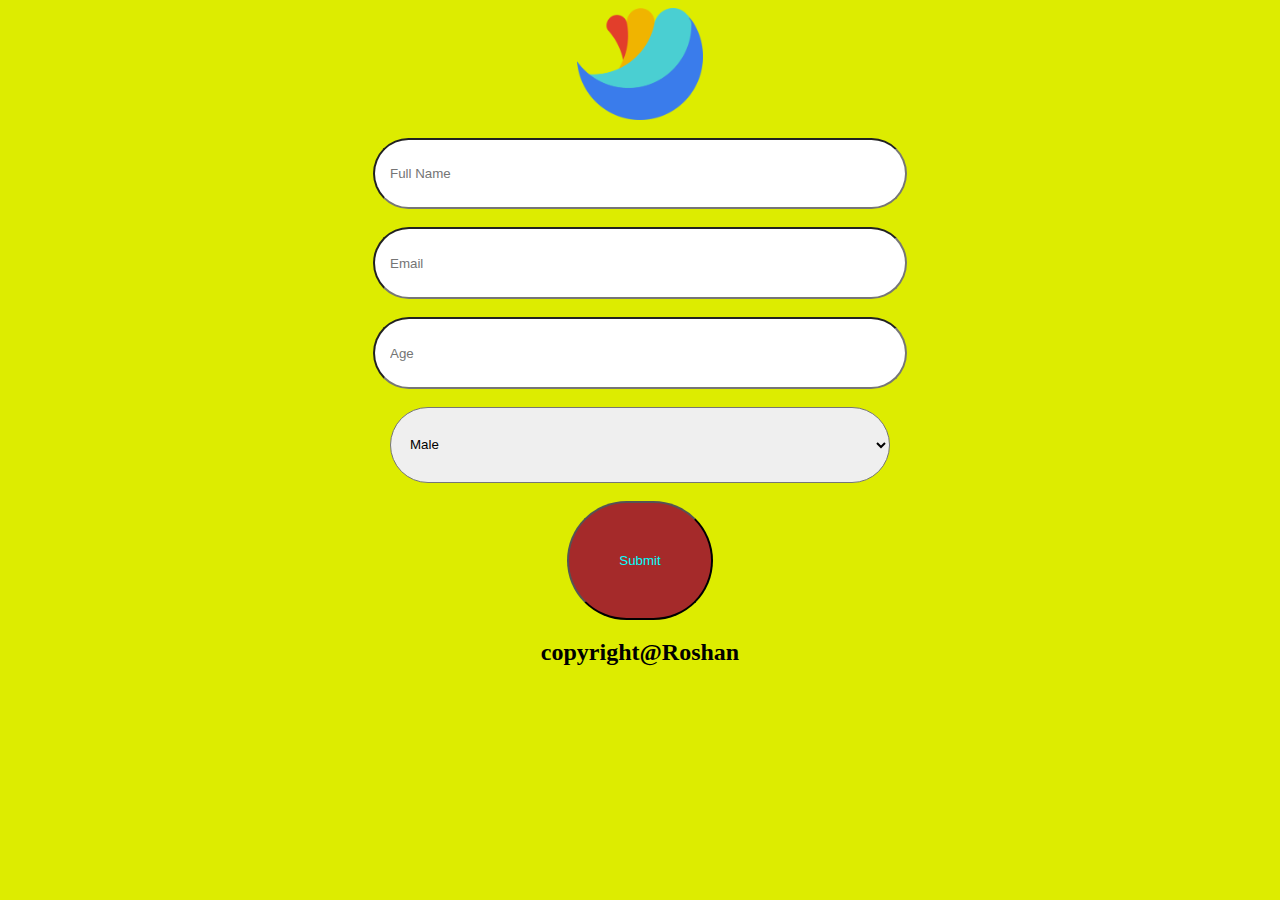
<file: about-us.html>
<!DOCTYPE html>
<html lang="en">
<head>
    <meta charset="UTF-8">
    <meta name="viewport" content="width=device-width, initial-scale=1.0">
    <title>Document</title>

    <link rel="stylesheet" href="CSS/style.css">

</head>
<body>
    <body style="background-color:rgb(221, 236, 0);"></body>

<img class="center" src="assets/ssss.png" alt="">

<br>

<center>

    <input class="input" type="text" placeholder="Full Name"/>
    <br>
    <br>
    <input class="input" type="text" placeholder="Email"/>
    <br>
    <br>
    <input class="input" type="text" placeholder="Age"/>
    <br>
    <br>

    <select class="select"  name="cars" id="cars">

      <option class="select" value="volvo">Male</option>
      <option class="select" value="saab">Fe Male</option>

    </select>

    <br>
    <br>
    <button class="btn">Submit</button>

    <h2>copyright@Roshan</h2>

</center>
</body>
</html>
</file>
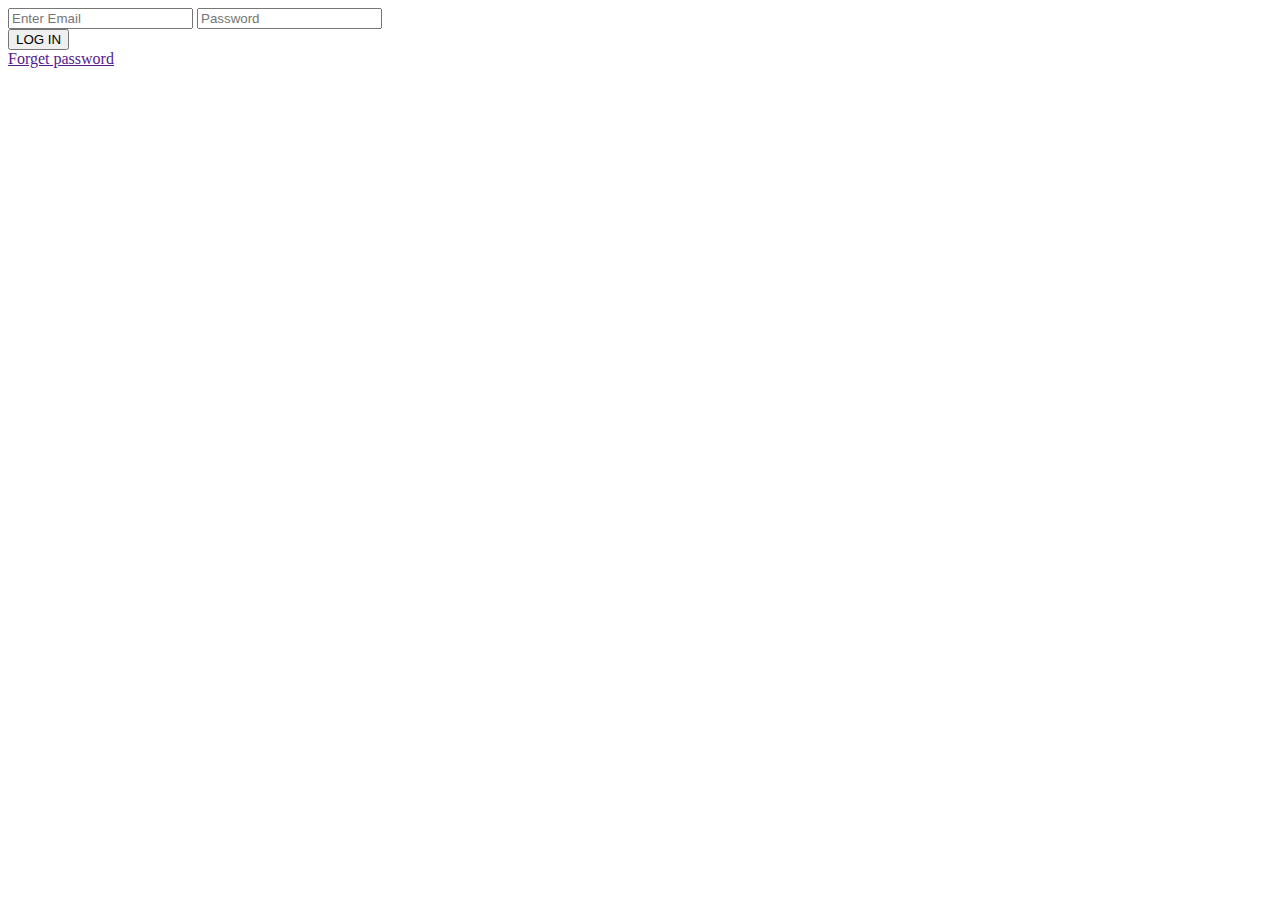
<file: loging.html>
<!DOCTYPE html>
<html lang="en">
<head>
    <meta charset="UTF-8">
    <meta name="viewport" content="width=device-width, initial-scale=1.0">
    <title>Document</title>
</head>
<body>
    
    <input type="text" placeholder="Enter Email"/>
    <input type="text" placeholder="Password"/>
    <br>
    <button>LOG IN</button>
    <br>
    <a href="">Forget password</a>

</body>
</html>
</file>
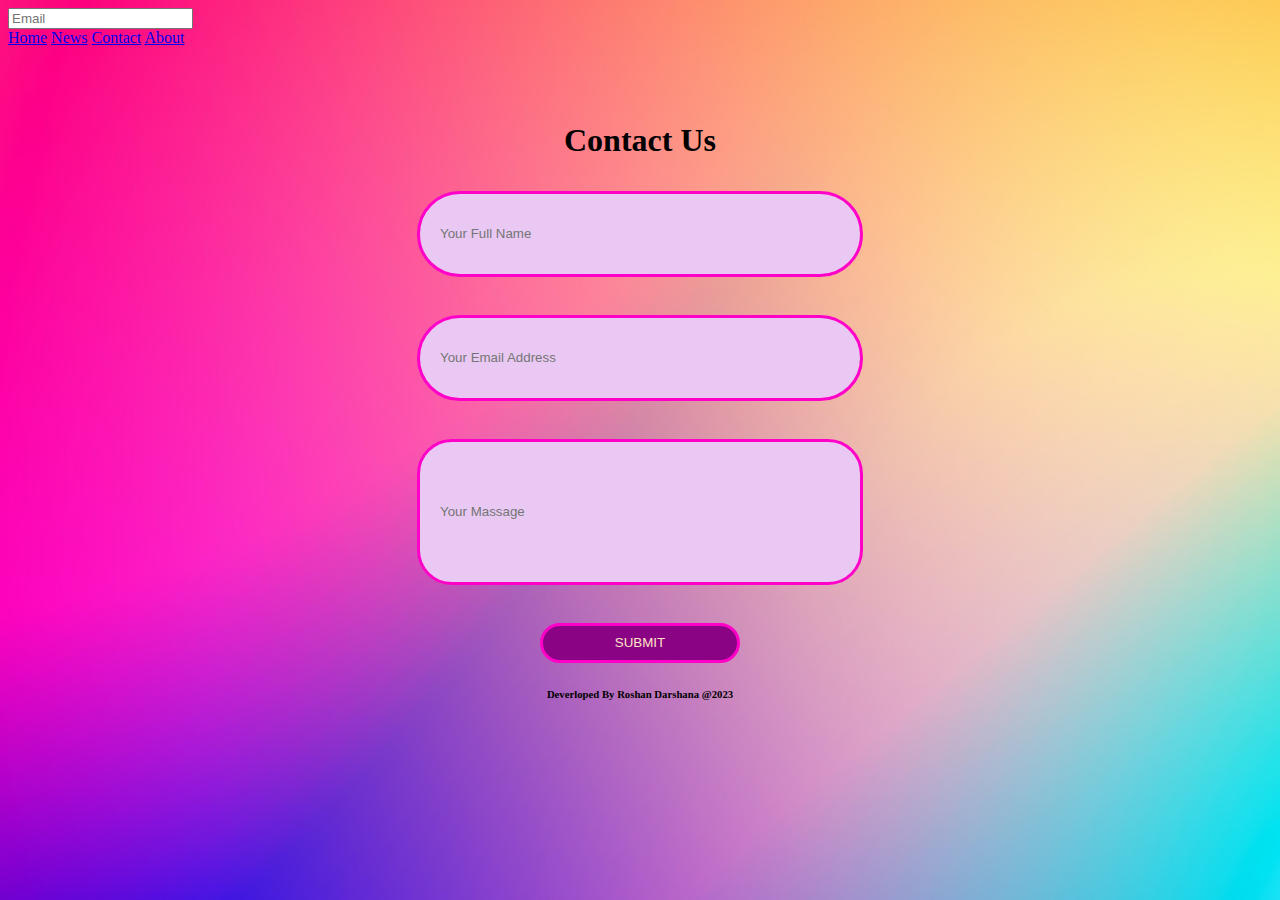
<file: new.html>
<!DOCTYPE html>
<html lang="en">
<head>
    <meta charset="UTF-8">
    <mezta name="viewport" content="width=, initial-scale=1.0">
    <title>Document</title>

    <link rel="stylesheet" href="CSS/about.css">


</head>
<body>

    <input type="text" placeholder="Email">

    <div class="topnav">
        <a class="active" href="#home">Home</a>
        <a href="#news">News</a>
        <a href="#contact">Contact</a>
        <a href="#about">About</a>
      </div>
    <br>

    <br>
    <br>


    <center>
    <div>
    <h1 class="center">Contact Us </h1>
    </div>

    <div>
        <input class="input" type="text" placeholder ="Your Full Name"/>
        <br>
        <br>
        <input class="input" type="text" placeholder ="Your Email Address"/>
        <br>
        <br>
        <input class="massage" type="text" placeholder="Your Massage"/>
        <br>
        <br>
        <button class="btn">SUBMIT</button>

    </div>

    <div>
        <h6>Deverloped By Roshan Darshana @2023</h6>
    </div>

    

    </center>
    <style>
        body {
          background-image: url('nnnn.jpg');
          background-repeat: no-repeat;
          background-attachment: fixed;
          background-size: cover;
        }
        </style>


</body>
</html>
</file>
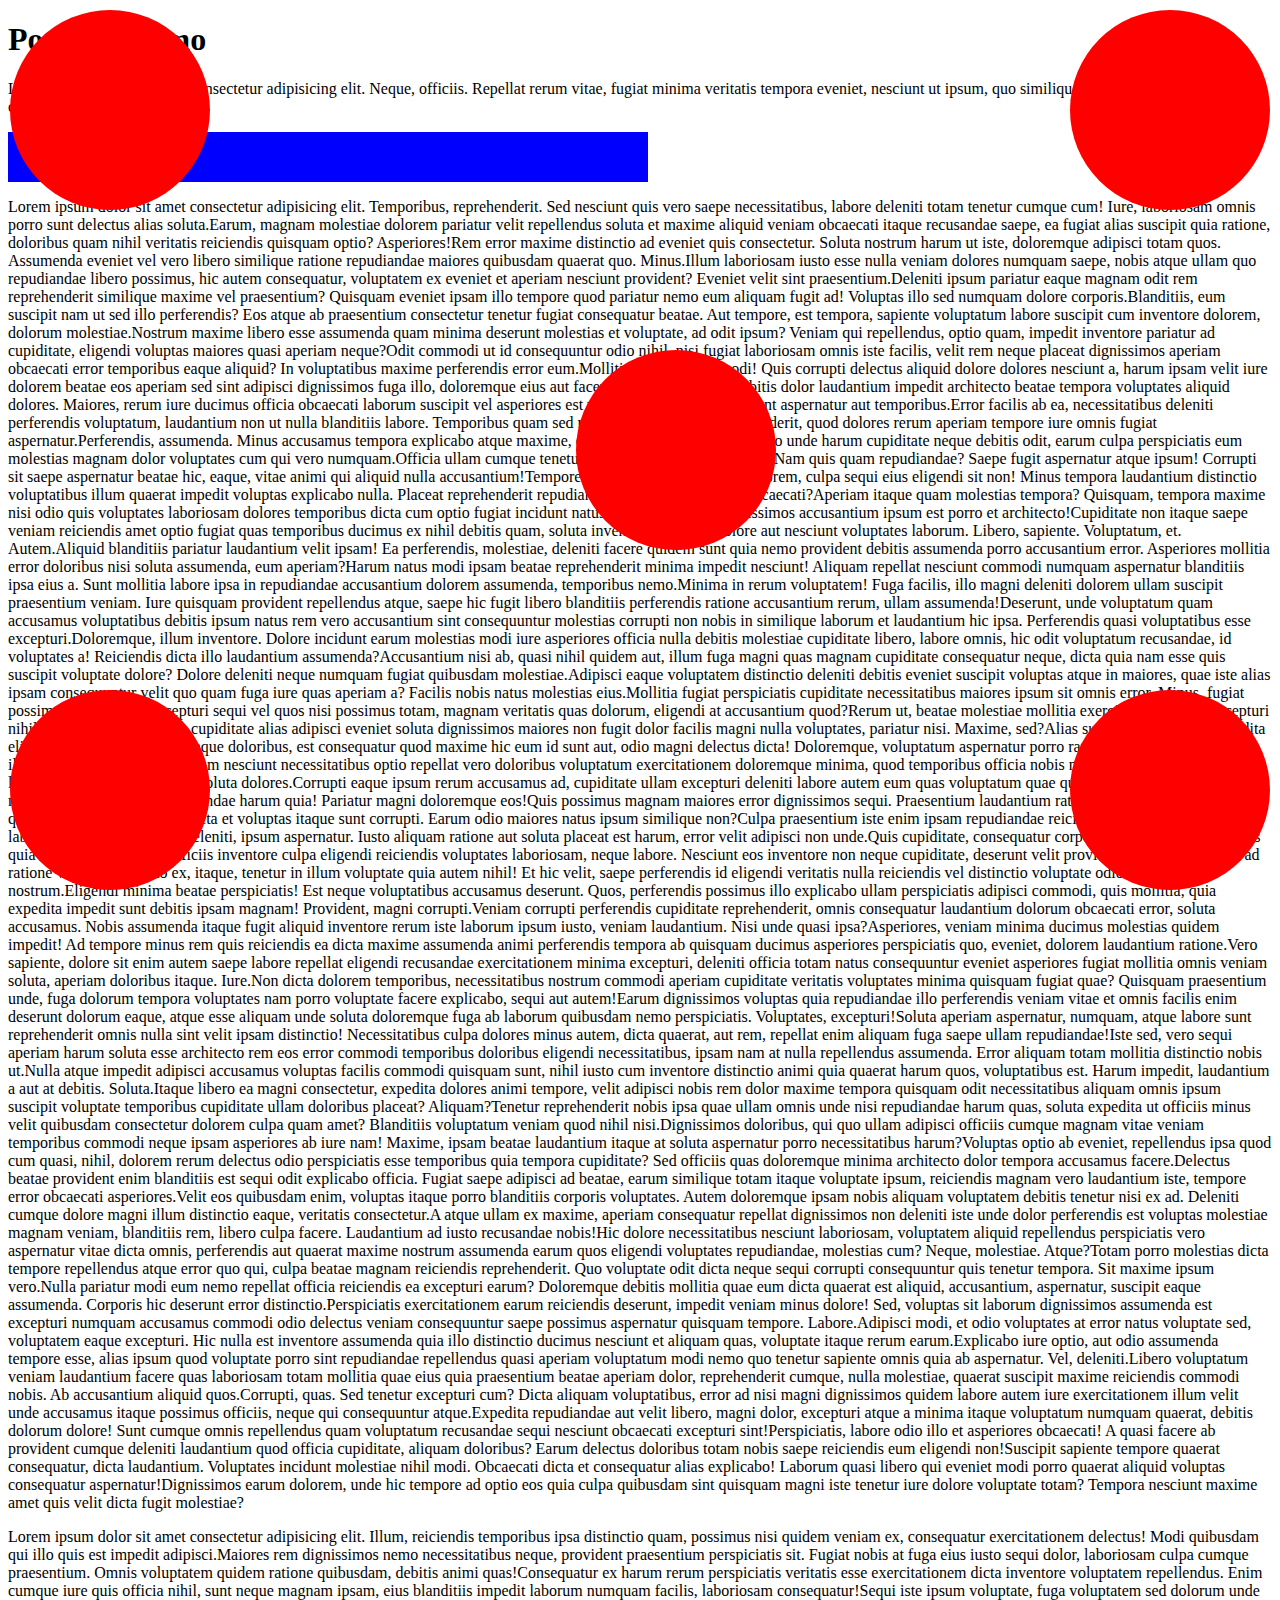
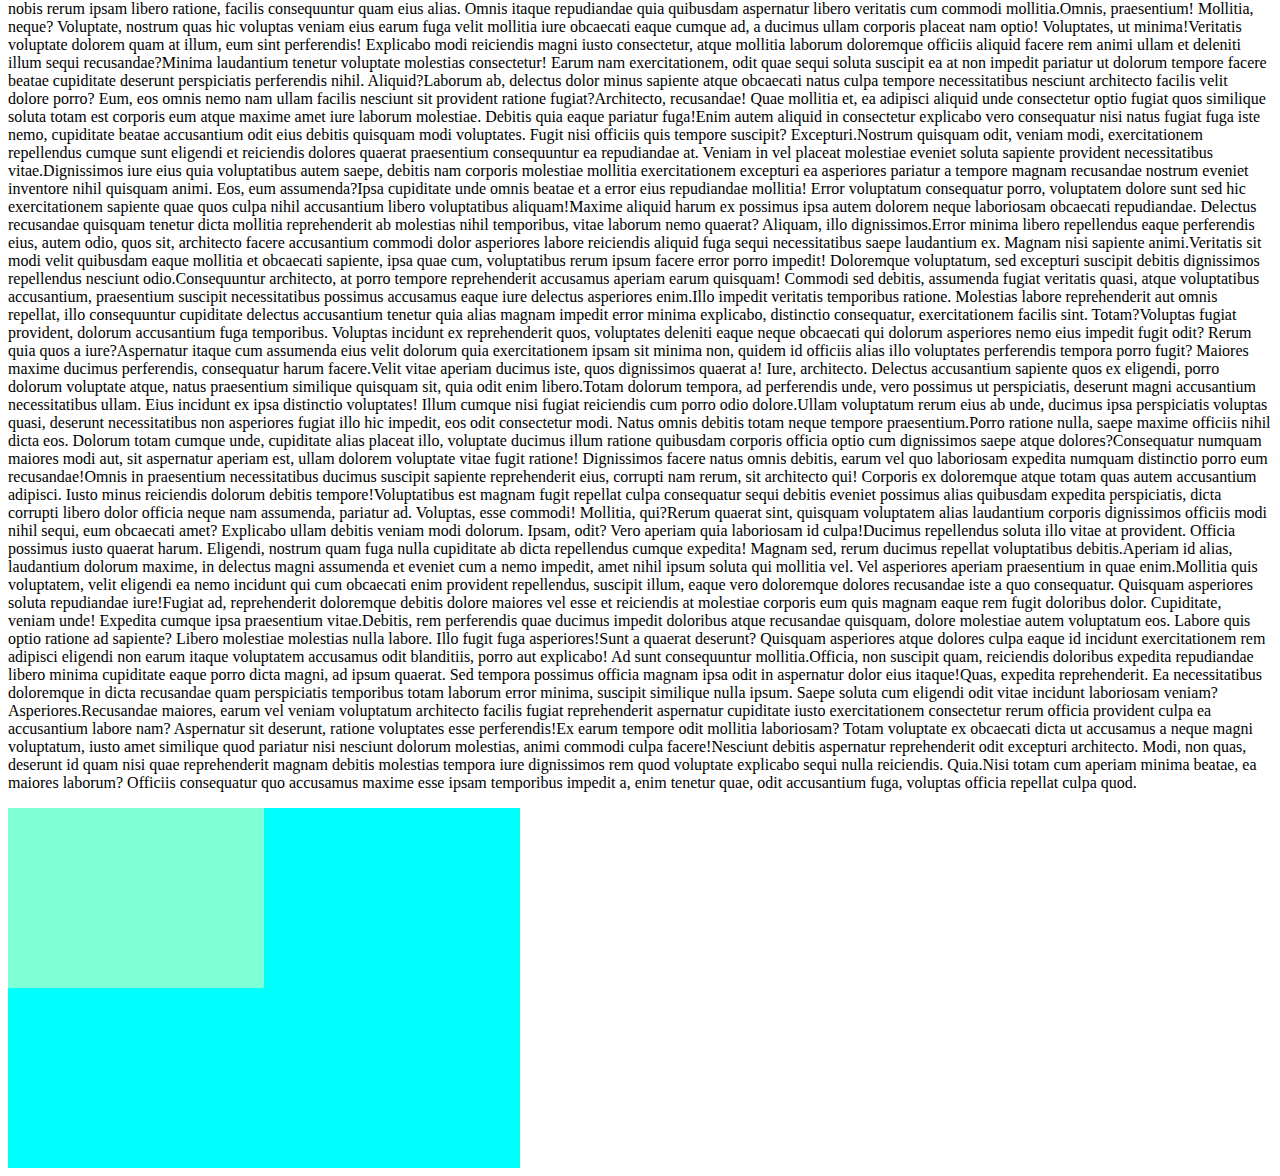
<file: position.html>
<!DOCTYPE html>
<html lang="en">

<head>
    <meta charset="UTF-8">
    <meta name="viewport" content="width=device-width, initial-scale=1.0">
    <title>Document</title>

    <link rel="stylesheet" href="CSS/position.css">

</head>

<body>

    <h1>Position Demo</h1>

    <p>Lorem ipsum dolor sit amet consectetur adipisicing elit. Neque, officiis. Repellat rerum vitae, fugiat minima
        veritatis tempora eveniet, nesciunt ut ipsum, quo similique sapiente nulla aperiam velit dolores maiores sunt?
    </p>
    <div class="nav"></div>
    <div class="boxa"></div>
    <div class="boxb"></div>
    <div class="boxc"></div>
    <center>
    <div class="boxm"></div>
    </center>



    <p><span>Lorem ipsum dolor sit amet consectetur adipisicing elit. Temporibus, reprehenderit. Sed nesciunt quis vero
            saepe necessitatibus, labore deleniti totam tenetur cumque cum! Iure, laboriosam omnis porro sunt delectus
            alias soluta.</span><span>Earum, magnam molestiae dolorem pariatur velit repellendus soluta et maxime
            aliquid veniam obcaecati itaque recusandae saepe, ea fugiat alias suscipit quia ratione, doloribus quam
            nihil veritatis reiciendis quisquam optio? Asperiores!</span><span>Rem error maxime distinctio ad eveniet
            quis consectetur. Soluta nostrum harum ut iste, doloremque adipisci totam quos. Assumenda eveniet vel vero
            libero similique ratione repudiandae maiores quibusdam quaerat quo. Minus.</span><span>Illum laboriosam
            iusto esse nulla veniam dolores numquam saepe, nobis atque ullam quo repudiandae libero possimus, hic autem
            consequatur, voluptatem ex eveniet et aperiam nesciunt provident? Eveniet velit sint
            praesentium.</span><span>Deleniti ipsum pariatur eaque magnam odit rem reprehenderit similique maxime vel
            praesentium? Quisquam eveniet ipsam illo tempore quod pariatur nemo eum aliquam fugit ad! Voluptas illo sed
            numquam dolore corporis.</span><span>Blanditiis, eum suscipit nam ut sed illo perferendis? Eos atque ab
            praesentium consectetur tenetur fugiat consequatur beatae. Aut tempore, est tempora, sapiente voluptatum
            labore suscipit cum inventore dolorem, dolorum molestiae.</span><span>Nostrum maxime libero esse assumenda
            quam minima deserunt molestias et voluptate, ad odit ipsum? Veniam qui repellendus, optio quam, impedit
            inventore pariatur ad cupiditate, eligendi voluptas maiores quasi aperiam neque?</span><span>Odit commodi ut
            id consequuntur odio nihil, nisi fugiat laboriosam omnis iste facilis, velit rem neque placeat dignissimos
            aperiam obcaecati error temporibus eaque aliquid? In voluptatibus maxime perferendis error
            eum.</span><span>Mollitia, dignissimos modi! Quis corrupti delectus aliquid dolore dolores nesciunt a, harum
            ipsam velit iure dolorem beatae eos aperiam sed sint adipisci dignissimos fuga illo, doloremque eius aut
            facere quam.</span><span>Quia itaque debitis dolor laudantium impedit architecto beatae tempora voluptates
            aliquid dolores. Maiores, rerum iure ducimus officia obcaecati laborum suscipit vel asperiores est velit.
            Expedita nobis nesciunt aspernatur aut temporibus.</span><span>Error facilis ab ea, necessitatibus deleniti
            perferendis voluptatum, laudantium non ut nulla blanditiis labore. Temporibus quam sed nisi cum consectetur
            reprehenderit, quod dolores rerum aperiam tempore iure omnis fugiat aspernatur.</span><span>Perferendis,
            assumenda. Minus accusamus tempora explicabo atque maxime, quam veritatis deleniti distinctio unde harum
            cupiditate neque debitis odit, earum culpa perspiciatis eum molestias magnam dolor voluptates cum qui vero
            numquam.</span><span>Officia ullam cumque tenetur sunt, repellat magni quaerat. Nam quis quam repudiandae?
            Saepe fugit aspernatur atque ipsum! Corrupti sit saepe aspernatur beatae hic, eaque, vitae animi qui aliquid
            nulla accusantium!</span><span>Tempore incidunt voluptas at iure dolorem, culpa sequi eius eligendi sit non!
            Minus tempora laudantium distinctio voluptatibus illum quaerat impedit voluptas explicabo nulla. Placeat
            reprehenderit repudiandae cum totam maiores obcaecati?</span><span>Aperiam itaque quam molestias tempora?
            Quisquam, tempora maxime nisi odio quis voluptates laboriosam dolores temporibus dicta cum optio fugiat
            incidunt natus minima sapiente dignissimos accusantium ipsum est porro et architecto!</span><span>Cupiditate
            non itaque saepe veniam reiciendis amet optio fugiat quas temporibus ducimus ex nihil debitis quam, soluta
            inventore sunt ipsa dolore aut nesciunt voluptates laborum. Libero, sapiente. Voluptatum, et.
            Autem.</span><span>Aliquid blanditiis pariatur laudantium velit ipsam! Ea perferendis, molestiae, deleniti
            facere quidem sunt quia nemo provident debitis assumenda porro accusantium error. Asperiores mollitia error
            doloribus nisi soluta assumenda, eum aperiam?</span><span>Harum natus modi ipsam beatae reprehenderit minima
            impedit nesciunt! Aliquam repellat nesciunt commodi numquam aspernatur blanditiis ipsa eius a. Sunt mollitia
            labore ipsa in repudiandae accusantium dolorem assumenda, temporibus nemo.</span><span>Minima in rerum
            voluptatem! Fuga facilis, illo magni deleniti dolorem ullam suscipit praesentium veniam. Iure quisquam
            provident repellendus atque, saepe hic fugit libero blanditiis perferendis ratione accusantium rerum, ullam
            assumenda!</span><span>Deserunt, unde voluptatum quam accusamus voluptatibus debitis ipsum natus rem vero
            accusantium sint consequuntur molestias corrupti non nobis in similique laborum et laudantium hic ipsa.
            Perferendis quasi voluptatibus esse excepturi.</span><span>Doloremque, illum inventore. Dolore incidunt
            earum molestias modi iure asperiores officia nulla debitis molestiae cupiditate libero, labore omnis, hic
            odit voluptatum recusandae, id voluptates a! Reiciendis dicta illo laudantium
            assumenda?</span><span>Accusantium nisi ab, quasi nihil quidem aut, illum fuga magni quas magnam cupiditate
            consequatur neque, dicta quia nam esse quis suscipit voluptate dolore? Dolore deleniti neque numquam fugiat
            quibusdam molestiae.</span><span>Adipisci eaque voluptatem distinctio deleniti debitis eveniet suscipit
            voluptas atque in maiores, quae iste alias ipsam consequuntur velit quo quam fuga iure quas aperiam a?
            Facilis nobis natus molestias eius.</span><span>Mollitia fugiat perspiciatis cupiditate necessitatibus
            maiores ipsum sit omnis error. Minus, fugiat possimus. Cum nobis excepturi sequi vel quos nisi possimus
            totam, magnam veritatis quas dolorum, eligendi at accusantium quod?</span><span>Rerum ut, beatae molestiae
            mollitia exercitationem quis excepturi nihil temporibus aperiam ea cupiditate alias adipisci eveniet soluta
            dignissimos maiores non fugit dolor facilis magni nulla voluptates, pariatur nisi. Maxime,
            sed?</span><span>Alias sunt error voluptate expedita eligendi laborum ex. Doloremque doloribus, est
            consequatur quod maxime hic eum id sunt aut, odio magni delectus dicta! Doloremque, voluptatum aspernatur
            porro ratione ab id.</span><span>A quos quaerat illo asperiores! Voluptatibus eum nesciunt necessitatibus
            optio repellat vero doloribus voluptatum exercitationem doloremque minima, quod temporibus officia nobis
            nostrum amet quibusdam laborum nam illum molestias soluta dolores.</span><span>Corrupti eaque ipsum rerum
            accusamus ad, cupiditate ullam excepturi deleniti labore autem eum quas voluptatum quae quidem. Nemo enim
            tempore modi nobis voluptates, repudiandae harum quia! Pariatur magni doloremque eos!</span><span>Quis
            possimus magnam maiores error dignissimos sequi. Praesentium laudantium ratione voluptas dolor! Magnam quae
            facilis optio commodi dicta et voluptas itaque sunt corrupti. Earum odio maiores natus ipsum similique
            non?</span><span>Culpa praesentium iste enim ipsam repudiandae reiciendis atque explicabo laborum quo veniam
            a, eos deleniti, ipsum aspernatur. Iusto aliquam ratione aut soluta placeat est harum, error velit adipisci
            non unde.</span><span>Quis cupiditate, consequatur corporis modi odit sit asperiores quia consectetur
            tenetur, officiis inventore culpa eligendi reiciendis voluptates laboriosam, neque labore. Nesciunt eos
            inventore non neque cupiditate, deserunt velit provident ex.</span><span>Necessitatibus ad ratione
            voluptatem, iusto ex, itaque, tenetur in illum voluptate quia autem nihil! Et hic velit, saepe perferendis
            id eligendi veritatis nulla reiciendis vel distinctio voluptate odio totam nostrum.</span><span>Eligendi
            minima beatae perspiciatis! Est neque voluptatibus accusamus deserunt. Quos, perferendis possimus illo
            explicabo ullam perspiciatis adipisci commodi, quis mollitia, quia expedita impedit sunt debitis ipsam
            magnam! Provident, magni corrupti.</span><span>Veniam corrupti perferendis cupiditate reprehenderit, omnis
            consequatur laudantium dolorum obcaecati error, soluta accusamus. Nobis assumenda itaque fugit aliquid
            inventore rerum iste laborum ipsum iusto, veniam laudantium. Nisi unde quasi ipsa?</span><span>Asperiores,
            veniam minima ducimus molestias quidem impedit! Ad tempore minus rem quis reiciendis ea dicta maxime
            assumenda animi perferendis tempora ab quisquam ducimus asperiores perspiciatis quo, eveniet, dolorem
            laudantium ratione.</span><span>Vero sapiente, dolore sit enim autem saepe labore repellat eligendi
            recusandae exercitationem minima excepturi, deleniti officia totam natus consequuntur eveniet asperiores
            fugiat mollitia omnis veniam soluta, aperiam doloribus itaque. Iure.</span><span>Non dicta dolorem
            temporibus, necessitatibus nostrum commodi aperiam cupiditate veritatis voluptates minima quisquam fugiat
            quae? Quisquam praesentium unde, fuga dolorum tempora voluptates nam porro voluptate facere explicabo, sequi
            aut autem!</span><span>Earum dignissimos voluptas quia repudiandae illo perferendis veniam vitae et omnis
            facilis enim deserunt dolorum eaque, atque esse aliquam unde soluta doloremque fuga ab laborum quibusdam
            nemo perspiciatis. Voluptates, excepturi!</span><span>Soluta aperiam aspernatur, numquam, atque labore sunt
            reprehenderit omnis nulla sint velit ipsam distinctio! Necessitatibus culpa dolores minus autem, dicta
            quaerat, aut rem, repellat enim aliquam fuga saepe ullam repudiandae!</span><span>Iste sed, vero sequi
            aperiam harum soluta esse architecto rem eos error commodi temporibus doloribus eligendi necessitatibus,
            ipsam nam at nulla repellendus assumenda. Error aliquam totam mollitia distinctio nobis
            ut.</span><span>Nulla atque impedit adipisci accusamus voluptas facilis commodi quisquam sunt, nihil iusto
            cum inventore distinctio animi quia quaerat harum quos, voluptatibus est. Harum impedit, laudantium a aut at
            debitis. Soluta.</span><span>Itaque libero ea magni consectetur, expedita dolores animi tempore, velit
            adipisci nobis rem dolor maxime tempora quisquam odit necessitatibus aliquam omnis ipsum suscipit voluptate
            temporibus cupiditate ullam doloribus placeat? Aliquam?</span><span>Tenetur reprehenderit nobis ipsa quae
            ullam omnis unde nisi repudiandae harum quas, soluta expedita ut officiis minus velit quibusdam consectetur
            dolorem culpa quam amet? Blanditiis voluptatum veniam quod nihil nisi.</span><span>Dignissimos doloribus,
            qui quo ullam adipisci officiis cumque magnam vitae veniam temporibus commodi neque ipsam asperiores ab iure
            nam! Maxime, ipsam beatae laudantium itaque at soluta aspernatur porro necessitatibus
            harum?</span><span>Voluptas optio ab eveniet, repellendus ipsa quod cum quasi, nihil, dolorem rerum delectus
            odio perspiciatis esse temporibus quia tempora cupiditate? Sed officiis quas doloremque minima architecto
            dolor tempora accusamus facere.</span><span>Delectus beatae provident enim blanditiis est sequi odit
            explicabo officia. Fugiat saepe adipisci ad beatae, earum similique totam itaque voluptate ipsum, reiciendis
            magnam vero laudantium iste, tempore error obcaecati asperiores.</span><span>Velit eos quibusdam enim,
            voluptas itaque porro blanditiis corporis voluptates. Autem doloremque ipsam nobis aliquam voluptatem
            debitis tenetur nisi ex ad. Deleniti cumque dolore magni illum distinctio eaque, veritatis
            consectetur.</span><span>A atque ullam ex maxime, aperiam consequatur repellat dignissimos non deleniti iste
            unde dolor perferendis est voluptas molestiae magnam veniam, blanditiis rem, libero culpa facere. Laudantium
            ad iusto recusandae nobis!</span><span>Hic dolore necessitatibus nesciunt laboriosam, voluptatem aliquid
            repellendus perspiciatis vero aspernatur vitae dicta omnis, perferendis aut quaerat maxime nostrum assumenda
            earum quos eligendi voluptates repudiandae, molestias cum? Neque, molestiae. Atque?</span><span>Totam porro
            molestias dicta tempore repellendus atque error quo qui, culpa beatae magnam reiciendis reprehenderit. Quo
            voluptate odit dicta neque sequi corrupti consequuntur quis tenetur tempora. Sit maxime ipsum
            vero.</span><span>Nulla pariatur modi eum nemo repellat officia reiciendis ea excepturi earum? Doloremque
            debitis mollitia quae eum dicta quaerat est aliquid, accusantium, aspernatur, suscipit eaque assumenda.
            Corporis hic deserunt error distinctio.</span><span>Perspiciatis exercitationem earum reiciendis deserunt,
            impedit veniam minus dolore! Sed, voluptas sit laborum dignissimos assumenda est excepturi numquam accusamus
            commodi odio delectus veniam consequuntur saepe possimus aspernatur quisquam tempore.
            Labore.</span><span>Adipisci modi, et odio voluptates at error natus voluptate sed, voluptatem eaque
            excepturi. Hic nulla est inventore assumenda quia illo distinctio ducimus nesciunt et aliquam quas,
            voluptate itaque rerum earum.</span><span>Explicabo iure optio, aut odio assumenda tempore esse, alias ipsum
            quod voluptate porro sint repudiandae repellendus quasi aperiam voluptatum modi nemo quo tenetur sapiente
            omnis quia ab aspernatur. Vel, deleniti.</span><span>Libero voluptatum veniam laudantium facere quas
            laboriosam totam mollitia quae eius quia praesentium beatae aperiam dolor, reprehenderit cumque, nulla
            molestiae, quaerat suscipit maxime reiciendis commodi nobis. Ab accusantium aliquid
            quos.</span><span>Corrupti, quas. Sed tenetur excepturi cum? Dicta aliquam voluptatibus, error ad nisi magni
            dignissimos quidem labore autem iure exercitationem illum velit unde accusamus itaque possimus officiis,
            neque qui consequuntur atque.</span><span>Expedita repudiandae aut velit libero, magni dolor, excepturi
            atque a minima itaque voluptatum numquam quaerat, debitis dolorum dolore! Sunt cumque omnis repellendus quam
            voluptatum recusandae sequi nesciunt obcaecati excepturi sint!</span><span>Perspiciatis, labore odio illo et
            asperiores obcaecati! A quasi facere ab provident cumque deleniti laudantium quod officia cupiditate,
            aliquam doloribus? Earum delectus doloribus totam nobis saepe reiciendis eum eligendi
            non!</span><span>Suscipit sapiente tempore quaerat consequatur, dicta laudantium. Voluptates incidunt
            molestiae nihil modi. Obcaecati dicta et consequatur alias explicabo! Laborum quasi libero qui eveniet modi
            porro quaerat aliquid voluptas consequatur aspernatur!</span><span>Dignissimos earum dolorem, unde hic
            tempore ad optio eos quia culpa quibusdam sint quisquam magni iste tenetur iure dolore voluptate totam?
            Tempora nesciunt maxime amet quis velit dicta fugit molestiae?</span></p>
    <div class="box"></div>

    <div>
        <p><span>Lorem ipsum dolor sit amet consectetur adipisicing elit. Illum, reiciendis temporibus ipsa distinctio
                quam, possimus nisi quidem veniam ex, consequatur exercitationem delectus! Modi quibusdam qui illo quis
                est impedit adipisci.</span><span>Maiores rem dignissimos nemo necessitatibus neque, provident
                praesentium perspiciatis sit. Fugiat nobis at fuga eius iusto sequi dolor, laboriosam culpa cumque
                praesentium. Omnis voluptatem quidem ratione quibusdam, debitis animi quas!</span><span>Consequatur ex
                harum rerum perspiciatis veritatis esse exercitationem dicta inventore voluptatem repellendus. Enim
                cumque iure quis officia nihil, sunt neque magnam ipsam, eius blanditiis impedit laborum numquam
                facilis, laboriosam consequatur!</span><span>Sequi iste ipsum voluptate, fuga voluptatem sed dolorum
                unde nobis rerum ipsam libero ratione, facilis consequuntur quam eius alias. Omnis itaque repudiandae
                quia quibusdam aspernatur libero veritatis cum commodi mollitia.</span><span>Omnis, praesentium!
                Mollitia, neque? Voluptate, nostrum quas hic voluptas veniam eius earum fuga velit mollitia iure
                obcaecati eaque cumque ad, a ducimus ullam corporis placeat nam optio! Voluptates, ut
                minima!</span><span>Veritatis voluptate dolorem quam at illum, eum sint perferendis! Explicabo modi
                reiciendis magni iusto consectetur, atque mollitia laborum doloremque officiis aliquid facere rem animi
                ullam et deleniti illum sequi recusandae?</span><span>Minima laudantium tenetur voluptate molestias
                consectetur! Earum nam exercitationem, odit quae sequi soluta suscipit ea at non impedit pariatur ut
                dolorum tempore facere beatae cupiditate deserunt perspiciatis perferendis nihil.
                Aliquid?</span><span>Laborum ab, delectus dolor minus sapiente atque obcaecati natus culpa tempore
                necessitatibus nesciunt architecto facilis velit dolore porro? Eum, eos omnis nemo nam ullam facilis
                nesciunt sit provident ratione fugiat?</span><span>Architecto, recusandae! Quae mollitia et, ea adipisci
                aliquid unde consectetur optio fugiat quos similique soluta totam est corporis eum atque maxime amet
                iure laborum molestiae. Debitis quia eaque pariatur fuga!</span><span>Enim autem aliquid in consectetur
                explicabo vero consequatur nisi natus fugiat fuga iste nemo, cupiditate beatae accusantium odit eius
                debitis quisquam modi voluptates. Fugit nisi officiis quis tempore suscipit?
                Excepturi.</span><span>Nostrum quisquam odit, veniam modi, exercitationem repellendus cumque sunt
                eligendi et reiciendis dolores quaerat praesentium consequuntur ea repudiandae at. Veniam in vel placeat
                molestiae eveniet soluta sapiente provident necessitatibus vitae.</span><span>Dignissimos iure eius quia
                voluptatibus autem saepe, debitis nam corporis molestiae mollitia exercitationem excepturi ea asperiores
                pariatur a tempore magnam recusandae nostrum eveniet inventore nihil quisquam animi. Eos, eum
                assumenda?</span><span>Ipsa cupiditate unde omnis beatae et a error eius repudiandae mollitia! Error
                voluptatum consequatur porro, voluptatem dolore sunt sed hic exercitationem sapiente quae quos culpa
                nihil accusantium libero voluptatibus aliquam!</span><span>Maxime aliquid harum ex possimus ipsa autem
                dolorem neque laboriosam obcaecati repudiandae. Delectus recusandae quisquam tenetur dicta mollitia
                reprehenderit ab molestias nihil temporibus, vitae laborum nemo quaerat? Aliquam, illo
                dignissimos.</span><span>Error minima libero repellendus eaque perferendis eius, autem odio, quos sit,
                architecto facere accusantium commodi dolor asperiores labore reiciendis aliquid fuga sequi
                necessitatibus saepe laudantium ex. Magnam nisi sapiente animi.</span><span>Veritatis sit modi velit
                quibusdam eaque mollitia et obcaecati sapiente, ipsa quae cum, voluptatibus rerum ipsum facere error
                porro impedit! Doloremque voluptatum, sed excepturi suscipit debitis dignissimos repellendus nesciunt
                odio.</span><span>Consequuntur architecto, at porro tempore reprehenderit accusamus aperiam earum
                quisquam! Commodi sed debitis, assumenda fugiat veritatis quasi, atque voluptatibus accusantium,
                praesentium suscipit necessitatibus possimus accusamus eaque iure delectus asperiores
                enim.</span><span>Illo impedit veritatis temporibus ratione. Molestias labore reprehenderit aut omnis
                repellat, illo consequuntur cupiditate delectus accusantium tenetur quia alias magnam impedit error
                minima explicabo, distinctio consequatur, exercitationem facilis sint. Totam?</span><span>Voluptas
                fugiat provident, dolorum accusantium fuga temporibus. Voluptas incidunt ex reprehenderit quos,
                voluptates deleniti eaque neque obcaecati qui dolorum asperiores nemo eius impedit fugit odit? Rerum
                quia quos a iure?</span><span>Aspernatur itaque cum assumenda eius velit dolorum quia exercitationem
                ipsam sit minima non, quidem id officiis alias illo voluptates perferendis tempora porro fugit? Maiores
                maxime ducimus perferendis, consequatur harum facere.</span><span>Velit vitae aperiam ducimus iste, quos
                dignissimos quaerat a! Iure, architecto. Delectus accusantium sapiente quos ex eligendi, porro dolorum
                voluptate atque, natus praesentium similique quisquam sit, quia odit enim libero.</span><span>Totam
                dolorum tempora, ad perferendis unde, vero possimus ut perspiciatis, deserunt magni accusantium
                necessitatibus ullam. Eius incidunt ex ipsa distinctio voluptates! Illum cumque nisi fugiat reiciendis
                cum porro odio dolore.</span><span>Ullam voluptatum rerum eius ab unde, ducimus ipsa perspiciatis
                voluptas quasi, deserunt necessitatibus non asperiores fugiat illo hic impedit, eos odit consectetur
                modi. Natus omnis debitis totam neque tempore praesentium.</span><span>Porro ratione nulla, saepe maxime
                officiis nihil dicta eos. Dolorum totam cumque unde, cupiditate alias placeat illo, voluptate ducimus
                illum ratione quibusdam corporis officia optio cum dignissimos saepe atque
                dolores?</span><span>Consequatur numquam maiores modi aut, sit aspernatur aperiam est, ullam dolorem
                voluptate vitae fugit ratione! Dignissimos facere natus omnis debitis, earum vel quo laboriosam expedita
                numquam distinctio porro eum recusandae!</span><span>Omnis in praesentium necessitatibus ducimus
                suscipit sapiente reprehenderit eius, corrupti nam rerum, sit architecto qui! Corporis ex doloremque
                atque totam quas autem accusantium adipisci. Iusto minus reiciendis dolorum debitis
                tempore!</span><span>Voluptatibus est magnam fugit repellat culpa consequatur sequi debitis eveniet
                possimus alias quibusdam expedita perspiciatis, dicta corrupti libero dolor officia neque nam assumenda,
                pariatur ad. Voluptas, esse commodi! Mollitia, qui?</span><span>Rerum quaerat sint, quisquam voluptatem
                alias laudantium corporis dignissimos officiis modi nihil sequi, eum obcaecati amet? Explicabo ullam
                debitis veniam modi dolorum. Ipsam, odit? Vero aperiam quia laboriosam id culpa!</span><span>Ducimus
                repellendus soluta illo vitae at provident. Officia possimus iusto quaerat harum. Eligendi, nostrum quam
                fuga nulla cupiditate ab dicta repellendus cumque expedita! Magnam sed, rerum ducimus repellat
                voluptatibus debitis.</span><span>Aperiam id alias, laudantium dolorum maxime, in delectus magni
                assumenda et eveniet cum a nemo impedit, amet nihil ipsum soluta qui mollitia vel. Vel asperiores
                aperiam praesentium in quae enim.</span><span>Mollitia quis voluptatem, velit eligendi ea nemo incidunt
                qui cum obcaecati enim provident repellendus, suscipit illum, eaque vero doloremque dolores recusandae
                iste a quo consequatur. Quisquam asperiores soluta repudiandae iure!</span><span>Fugiat ad,
                reprehenderit doloremque debitis dolore maiores vel esse et reiciendis at molestiae corporis eum quis
                magnam eaque rem fugit doloribus dolor. Cupiditate, veniam unde! Expedita cumque ipsa praesentium
                vitae.</span><span>Debitis, rem perferendis quae ducimus impedit doloribus atque recusandae quisquam,
                dolore molestiae autem voluptatum eos. Labore quis optio ratione ad sapiente? Libero molestiae molestias
                nulla labore. Illo fugit fuga asperiores!</span><span>Sunt a quaerat deserunt? Quisquam asperiores atque
                dolores culpa eaque id incidunt exercitationem rem adipisci eligendi non earum itaque voluptatem
                accusamus odit blanditiis, porro aut explicabo! Ad sunt consequuntur mollitia.</span><span>Officia, non
                suscipit quam, reiciendis doloribus expedita repudiandae libero minima cupiditate eaque porro dicta
                magni, ad ipsum quaerat. Sed tempora possimus officia magnam ipsa odit in aspernatur dolor eius
                itaque!</span><span>Quas, expedita reprehenderit. Ea necessitatibus doloremque in dicta recusandae quam
                perspiciatis temporibus totam laborum error minima, suscipit similique nulla ipsum. Saepe soluta cum
                eligendi odit vitae incidunt laboriosam veniam? Asperiores.</span><span>Recusandae maiores, earum vel
                veniam voluptatum architecto facilis fugiat reprehenderit aspernatur cupiditate iusto exercitationem
                consectetur rerum officia provident culpa ea accusantium labore nam? Aspernatur sit deserunt, ratione
                voluptates esse perferendis!</span><span>Ex earum tempore odit mollitia laboriosam? Totam voluptate ex
                obcaecati dicta ut accusamus a neque magni voluptatum, iusto amet similique quod pariatur nisi nesciunt
                dolorum molestias, animi commodi culpa facere!</span><span>Nesciunt debitis aspernatur reprehenderit
                odit excepturi architecto. Modi, non quas, deserunt id quam nisi quae reprehenderit magnam debitis
                molestias tempora iure dignissimos rem quod voluptate explicabo sequi nulla reiciendis.
                Quia.</span><span>Nisi totam cum aperiam minima beatae, ea maiores laborum? Officiis consequatur quo
                accusamus maxime esse ipsam temporibus impedit a, enim tenetur quae, odit accusantium fuga, voluptas
                officia repellat culpa quod.</span></p>
    </div>

    <div class="exam">

            <div class="sum-exam"></div>

    </div>

    <div></div>

</body>

</html>
</file>
<file: CSS/style.css>
.xxx { 
    color: red; 
    background-color: blue; 
    font-family:'Franklin Gothic Medium', 'Arial Narrow', Arial, sans-serif; font-size: xx-large;

}

.btn{ 
    background-color: brown; 
    padding: 50px; border-radius: 100px; 
    color: aqua;
}

.para{
  font-weight: bold;
}

.img {
    width: 100px;
    height: 100px;
}

.input{
    padding: 15px;
    border-radius: 100px;
    border: 1px solid color red;
    width: 500px;
    height: 1cm;
}

.center {
    display: block;
    margin-left: auto;
    margin-right: auto;
    width: 10%;
  }

  .select{
    padding: 15px;
    border-radius: 100px;
    border: 1px solid color red;
    width: 500px;
    height: 2cm;

  }

  .text{
    font-weight: 500;

  }
</file>
<file: CSS/about.css>
.box{
    width: 200px;
    height: 200px;
    background-color: red;

}

.input{
    width: 400px;
    border-radius: 50px;
    border: 3px solid rgb(255, 0, 200);
    height: 40px;
    padding: 20px;
    margin: 10PX;
    background-color: rgb(233, 201, 243);
    scrollbar-shadow-color: black;


}

.massage{
    width: 400px;
    border-radius: 35px;
    border: 3px solid rgb(255, 0, 200);
    height: 100px;
    padding: 20px;
    margin: 10PX;
    margin-bottom: 20px;
    background-color: rgb(233, 201, 243);


}

.btn{

    background-color: rgb(139, 3, 133);
    width: 200px;
    height: 40px;
    color: bisque;
    border: 3px solid rgb(255, 0, 200);
    border-radius: 200px;
    margin: 10;
    
}

.inputtext{
    color: brown;
}

.CENTER{
    margin-bottom: 100PX;
}
</file>
<file: CSS/position.css>
.box{
    width: 200px;
    height: 200px;
    background-color: red;
    position: fixed;
    top: 10px;
    left: 10px;
    border-radius: 100px;
}

.boxa{
    width: 200px;
    height: 200px;
    background-color: red;
    position: fixed;
    top: 10px;
    right: 10px;
    border-radius: 100px;
}

.boxb{
    width: 200px;
    height: 200px;
    background-color: red;
    position: fixed;
    bottom: 10px;
    left: 10px;
    border-radius: 100px;
}

.boxc{
    width: 200px;
    height: 200px;
    background-color: red;
    position: fixed;
    bottom: 10px;
    right: 10px;
    border-radius: 100px;
}

.boxm{
    width: 200px;
    height: 200px;
    background-color: red;
    border-radius: 100px;
    position: fixed;
    top: 50%;
    bottom: 50%;
    left: 45%;
    right: 55%;
    -ms-transform: translateY(-50%);
    transform: translateY(-50%);
}  

.nav{
    width: 50vw;
    height: 50px;
    background-color: blue;
    position: sticky;
    top: 0px;   
}

.exam{
    width: 40vw;
    height: 40vh;
    background-color: aqua;
}

.sum-exam{
    width: 50%;
    height: 50%;
    background-color: aquamarine;
}
</file>
